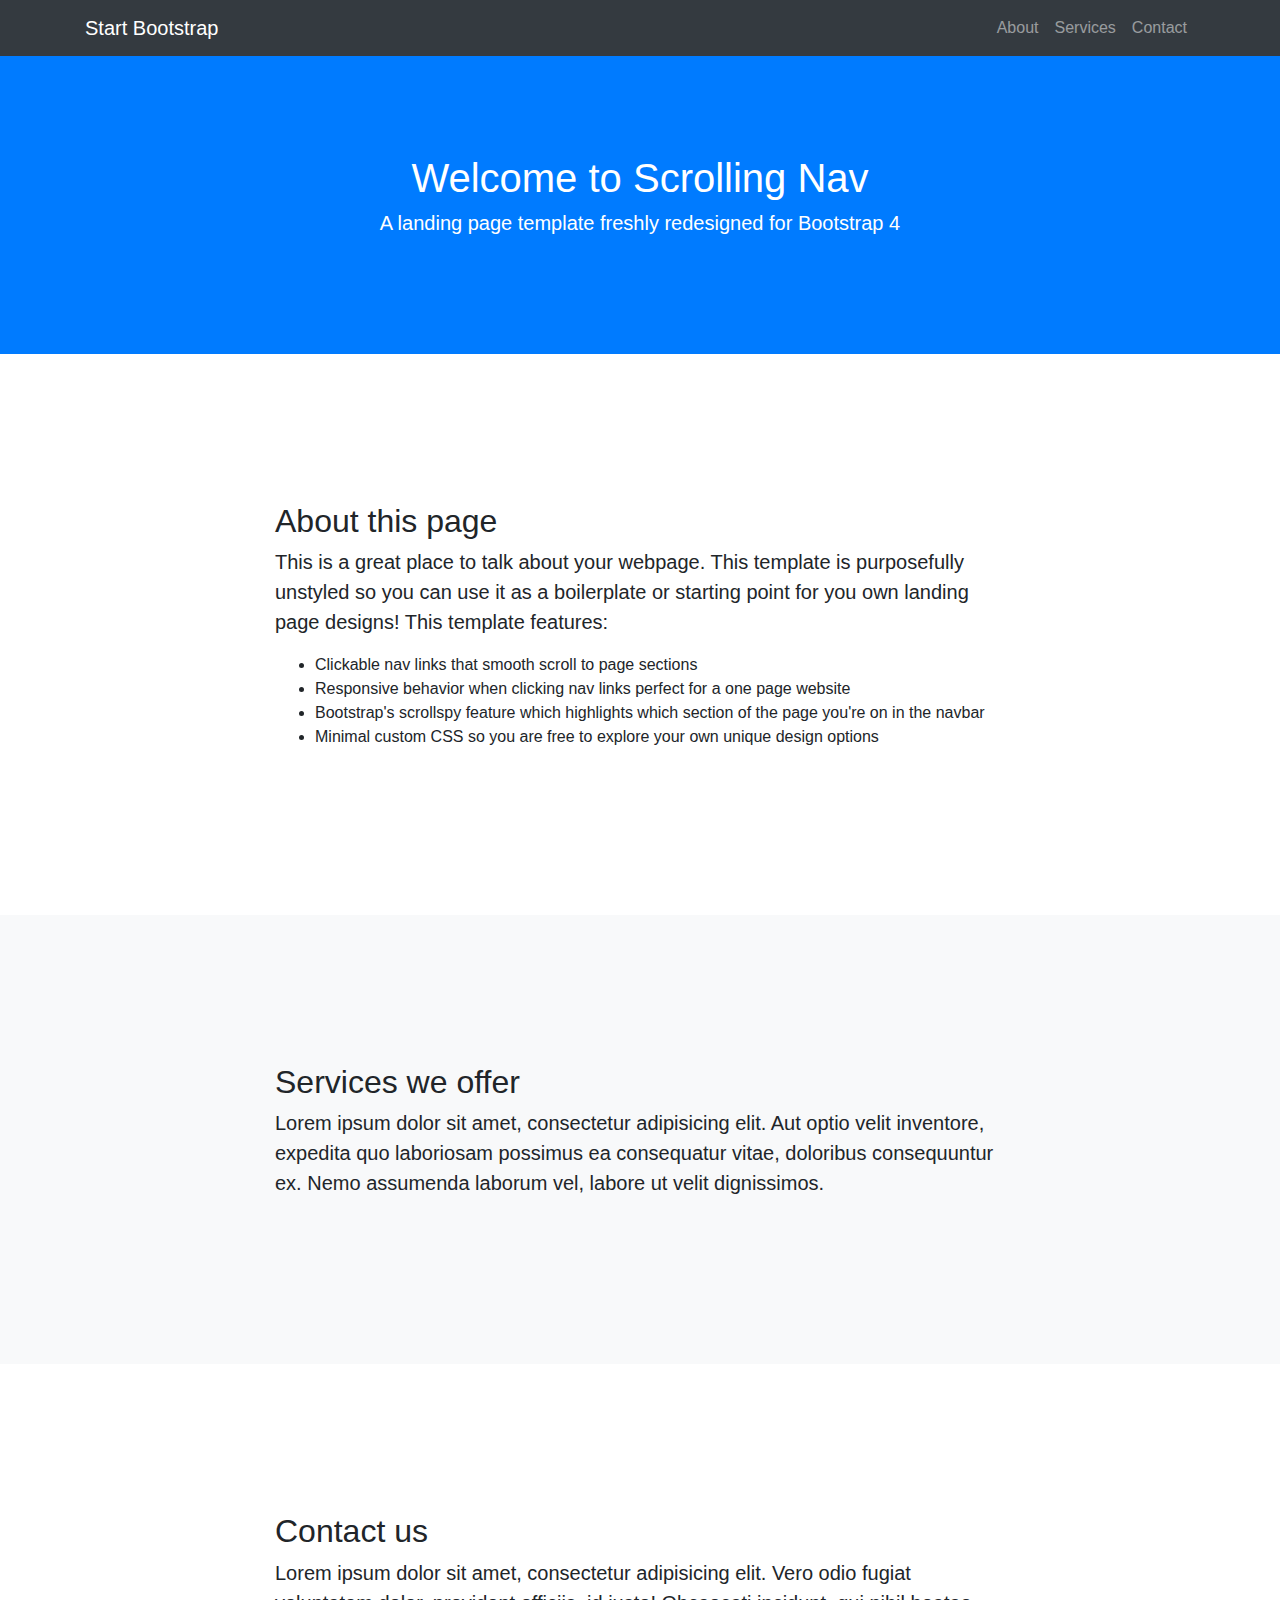
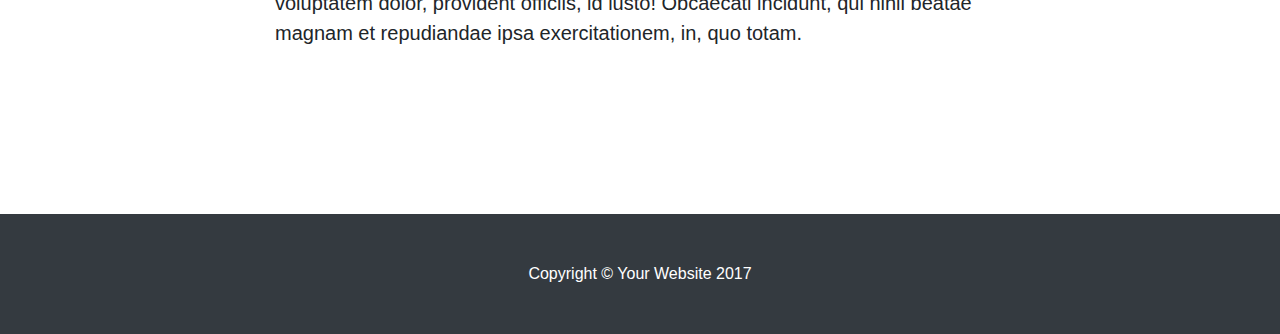
<file: bootstrap4/index.html>
<!DOCTYPE html>
<html lang="en">

  <head>

    <meta charset="utf-8">
    <meta name="viewport" content="width=device-width, initial-scale=1, shrink-to-fit=no">
    <meta name="description" content="">
    <meta name="author" content="">

    <title>Scrolling Nav - Start Bootstrap Template</title>

    <!-- Bootstrap core CSS -->
    <link href="vendor/bootstrap/css/bootstrap.min.css" rel="stylesheet">

    <!-- Custom styles for this template -->
    <link href="css/scrolling-nav.css" rel="stylesheet">

  </head>

  <body id="page-top">

    <!-- Navigation -->
    <nav class="navbar navbar-expand-lg navbar-dark bg-dark fixed-top" id="mainNav">
      <div class="container">
        <a class="navbar-brand js-scroll-trigger" href="#page-top">Start Bootstrap</a>
        <button class="navbar-toggler" type="button" data-toggle="collapse" data-target="#navbarResponsive" aria-controls="navbarResponsive" aria-expanded="false" aria-label="Toggle navigation">
          <span class="navbar-toggler-icon"></span>
        </button>
        <div class="collapse navbar-collapse" id="navbarResponsive">
          <ul class="navbar-nav ml-auto">
            <li class="nav-item">
              <a class="nav-link js-scroll-trigger" href="#about">About</a>
            </li>
            <li class="nav-item">
              <a class="nav-link js-scroll-trigger" href="#services">Services</a>
            </li>
            <li class="nav-item">
              <a class="nav-link js-scroll-trigger" href="#contact">Contact</a>
            </li>
          </ul>
        </div>
      </div>
    </nav>

    <header class="bg-primary text-white">
      <div class="container text-center">
        <h1>Welcome to Scrolling Nav</h1>
        <p class="lead">A landing page template freshly redesigned for Bootstrap 4</p>
      </div>
    </header>

    <section id="about">
      <div class="container">
        <div class="row">
          <div class="col-lg-8 mx-auto">
            <h2>About this page</h2>
            <p class="lead">This is a great place to talk about your webpage. This template is purposefully unstyled so you can use it as a boilerplate or starting point for you own landing page designs! This template features:</p>
            <ul>
              <li>Clickable nav links that smooth scroll to page sections</li>
              <li>Responsive behavior when clicking nav links perfect for a one page website</li>
              <li>Bootstrap's scrollspy feature which highlights which section of the page you're on in the navbar</li>
              <li>Minimal custom CSS so you are free to explore your own unique design options</li>
            </ul>
          </div>
        </div>
      </div>
    </section>

    <section id="services" class="bg-light">
      <div class="container">
        <div class="row">
          <div class="col-lg-8 mx-auto">
            <h2>Services we offer</h2>
            <p class="lead">Lorem ipsum dolor sit amet, consectetur adipisicing elit. Aut optio velit inventore, expedita quo laboriosam possimus ea consequatur vitae, doloribus consequuntur ex. Nemo assumenda laborum vel, labore ut velit dignissimos.</p>
          </div>
        </div>
      </div>
    </section>

    <section id="contact">
      <div class="container">
        <div class="row">
          <div class="col-lg-8 mx-auto">
            <h2>Contact us</h2>
            <p class="lead">Lorem ipsum dolor sit amet, consectetur adipisicing elit. Vero odio fugiat voluptatem dolor, provident officiis, id iusto! Obcaecati incidunt, qui nihil beatae magnam et repudiandae ipsa exercitationem, in, quo totam.</p>
          </div>
        </div>
      </div>
    </section>

    <!-- Footer -->
    <footer class="py-5 bg-dark">
      <div class="container">
        <p class="m-0 text-center text-white">Copyright &copy; Your Website 2017</p>
      </div>
      <!-- /.container -->
    </footer>

    <!-- Bootstrap core JavaScript -->
    <script src="vendor/jquery/jquery.min.js"></script>
    <script src="vendor/popper/popper.min.js"></script>
    <script src="vendor/bootstrap/js/bootstrap.min.js"></script>

    <!-- Plugin JavaScript -->
    <script src="vendor/jquery-easing/jquery.easing.min.js"></script>

    <!-- Custom JavaScript for this theme -->
    <script src="js/scrolling-nav.js"></script>

  </body>

</html>
</file>
<file: bootstrap4/css/scrolling-nav.css>
/*!
 * Start Bootstrap - Scrolling Nav (http://startbootstrap.com/template-overviews/scrolling-nav)
 * Copyright 2013-2017 Start Bootstrap
 * Licensed under MIT (https://github.com/BlackrockDigital/startbootstrap-scrolling-nav/blob/master/LICENSE)
 */

header {
  padding: 154px 0 100px;
}

@media (min-width: 992px) {
  header {
    padding: 156px 0 100px;
  }
}

section {
  padding: 150px 0;
}
</file>
